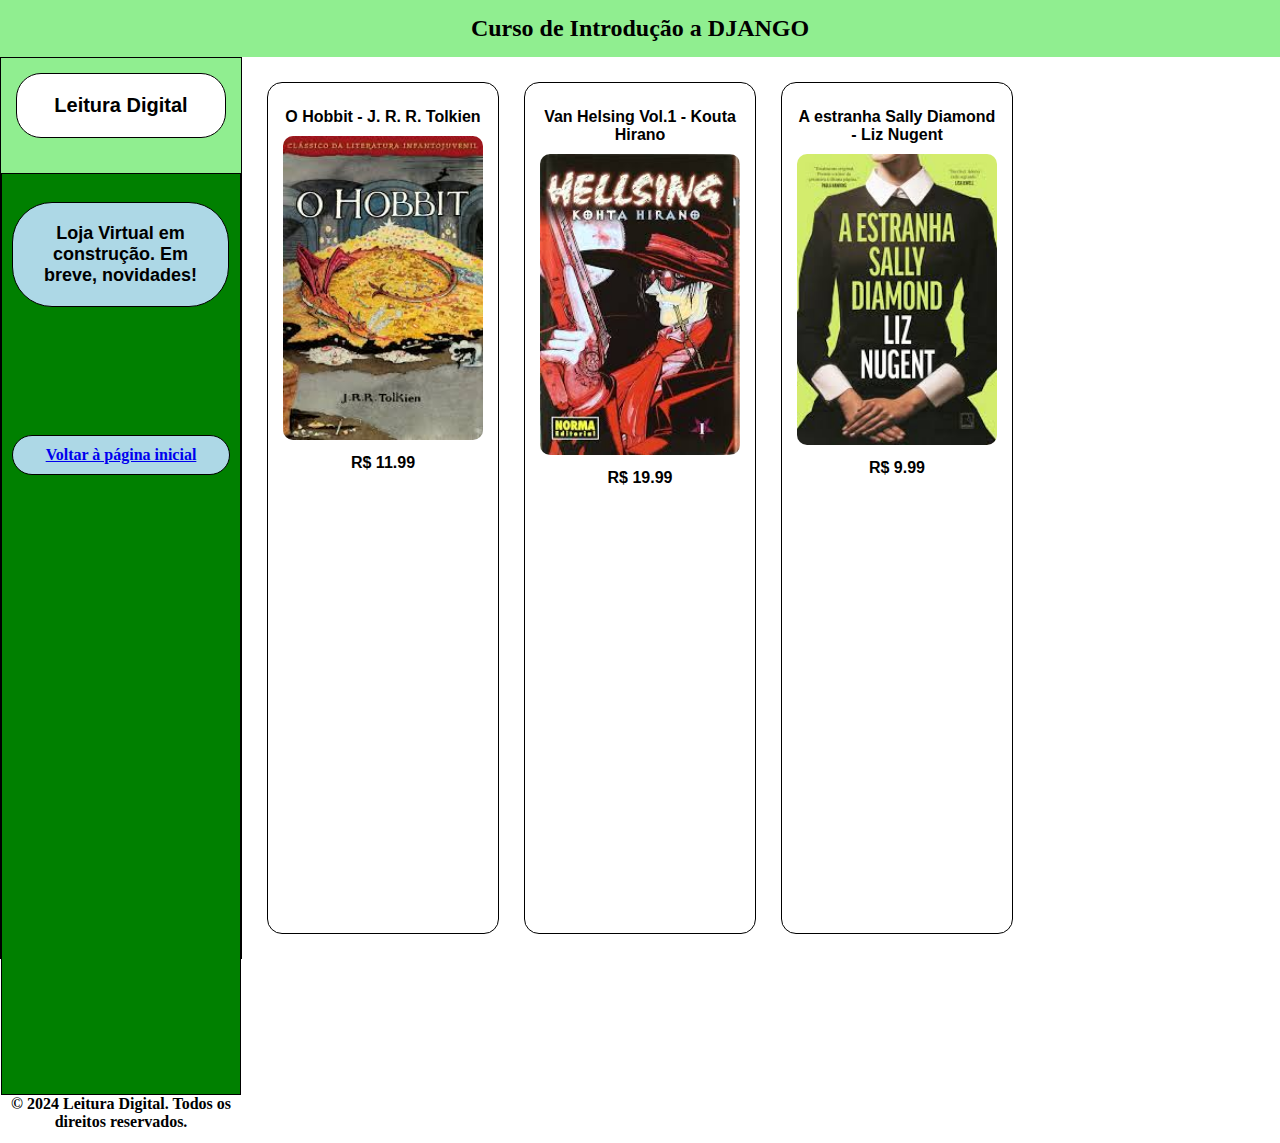
<file: PagDois/pDOIS.html>
<!DOCTYPE html>
<html lang="pt-br">
<head>
    <meta charset="UTF-8">
    <meta name="viewport" content="width=device-width, initial-scale=1.0">
    <title>Loja Virtual</title>
    <link rel="stylesheet" href="style.css">
</head>
<body>
    <header>Curso de Introdução a DJANGO</header>
    <div class="container">
        <div class="menu">
            <div class="logo">
               <p>Leitura Digital</p>
            </div>
            
            <div class="opcao">
                <p>
                    Loja Virtual em construção. Em breve, novidades!
                </p>

                <br><br><br><br><br>

                <a href="/index.html">Voltar à página inicial</a>

                <br><br><br><br><br><br><br><br><br><br><br><br><br><br><br><br><br><br><br><br><br><br><br><br><br><br><br><br><br><br><br><br><br><br><br><br>

            </div>

            <footer>
                <strong>
                    &copy; 2024 Leitura Digital. Todos os direitos reservados.
                </strong>
            </footer>
        </div>

        <div class="produtos">
            <div class="p1">
                <p>O Hobbit - J. R. R. Tolkien</p>
                <img src="download (2).jpeg" alt="Ilustração de produto 1">
                <p>R$ 11.99</p>
            </div>

            <div class="p2">
                <p>Van Helsing Vol.1 - Kouta Hirano</p>
                <img src="download (3).jpeg" alt="Ilustração de produto 2">
                <p>R$ 19.99</p>
            </div>

            <div class="p3">
                <p>A estranha Sally Diamond - Liz Nugent</p>
                <img src="download (4).jpeg" alt="Ilustração de produto 3">
                <p>R$ 9.99</p>
            </div>
        </div>

    </div>
</body>
</html>
</file>
<file: PagDois/style.css>
.container{
    display: flex;
}

.logo{
    background-color: white;
    border: 1px solid black;
    border-radius: 25px;
    margin: 15px;
    p {
        text-align: center;
        font-family: Arial, Helvetica, sans-serif;
        font-size: 20px;
        font-weight: bold;
    }
}

.menu{
    background-color: lightgreen;
    border: 1px solid black;
    width: 240px;
    height: 100vh;
}

.opcao{
    background-color: green;
    border: 1px solid black;
    margin-top: 35px;
    padding: 10px;
    height: 100vh;
    p{
        text-align: center;
        font-family: Arial, Helvetica, sans-serif;
        font-size: 18px;
        font-weight: bold;
        background-color: lightblue;
        border: 1px solid black;
        border-radius: 40px;
        width: 175px;
        padding: 20px;
    }

    a{
        display: block;
        margin: 20px auto;
        padding: 10px 20px;
        font-size: 16px;
        font-weight: bold;
        background-color: lightblue;
        border: 1px solid black;
        border-radius: 20px;
        cursor: pointer;
        text-align: center;
    }
}

.produtos{
    display: flex;
    flex-wrap: wrap;
    gap: 25px;
    padding: 25px;

    div{
        border: 1px solid black;
        border-radius: 15px;
        padding: 15px;
        width: 200px;
        text-align: center;
        background-color: white;
    }

    img{
        width: 100%;
        height: auto;
        border-radius: 10px;
    }

    p{
        margin: 10px 0;
        font-size: 20;
        font-family: Arial, Helvetica, sans-serif;
        font-weight: bold;
    }
}

body{
    margin: 0;
    padding: 0;
}

footer{
    text-align: center;;
}

header{
    text-align: center;
    font-size: 24px;
    font-weight: bold;
    padding: 15px;
    background-color: lightgreen;
}
</file>
